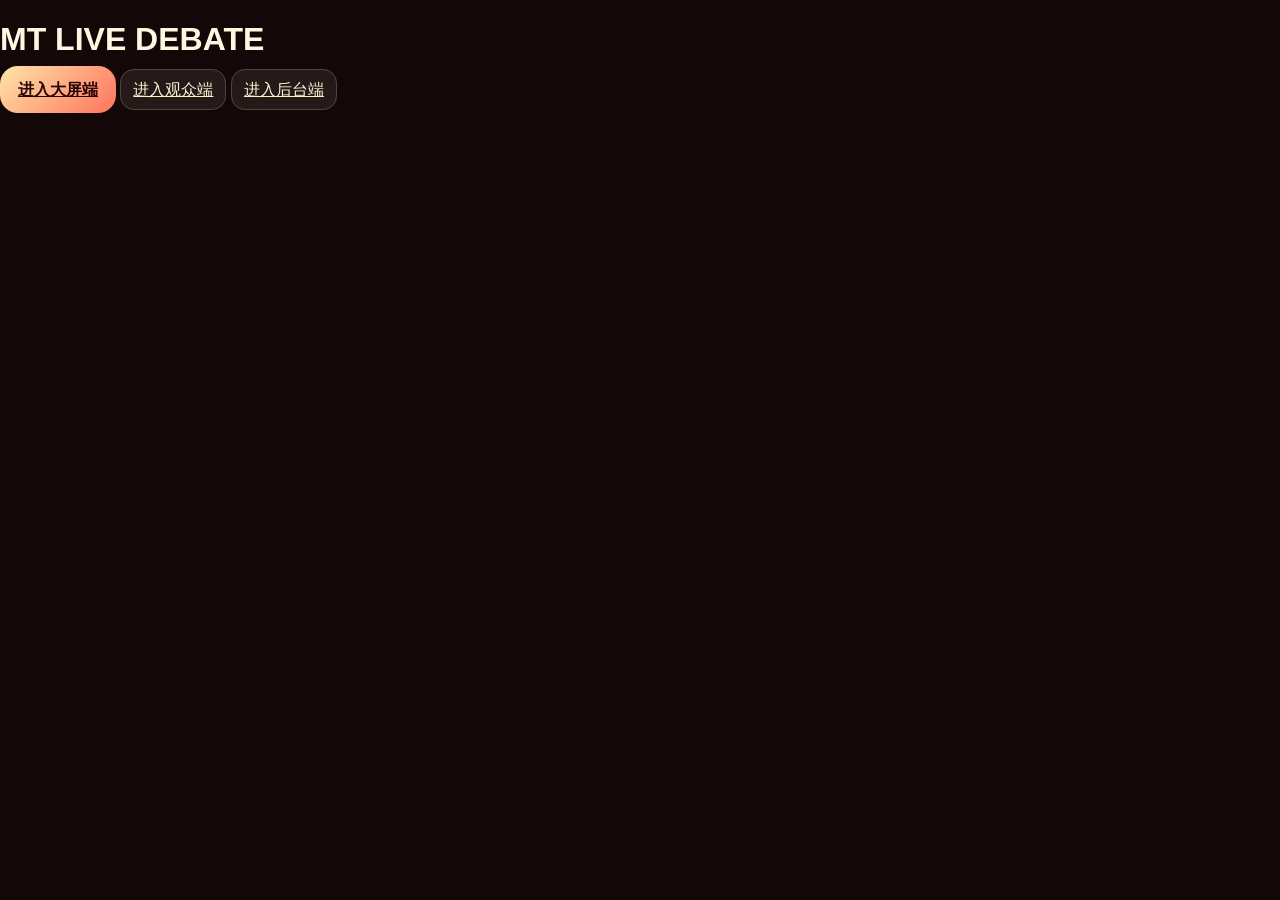
<file: index.html>
<!doctype html><html lang="zh-CN"><head><meta charset="utf-8"><meta name="viewport" content="width=device-width,initial-scale=1"><title>MT Debate Live</title><link rel="stylesheet" href="./styles.css"></head><body><div class="grain"></div><div class="landing"><h1>MT LIVE DEBATE</h1><p><a class="primary" href="./screen/">进入大屏端</a> <a class="secondary" href="./mobile/">进入观众端</a> <a class="secondary" href="./admin/">进入后台端</a></p></div></body></html>
</file>
